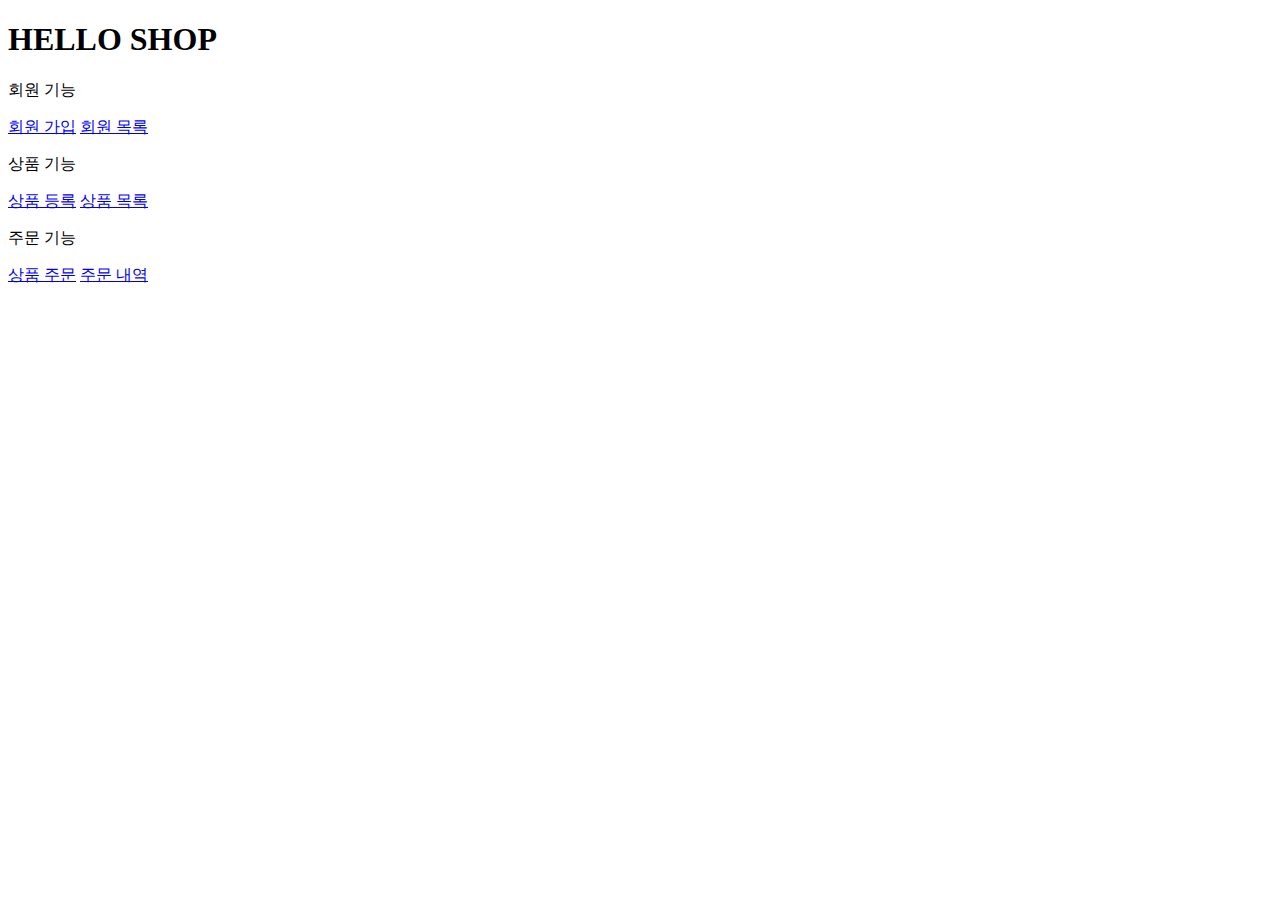
<file: src/main/resources/templates/home.html>
<!DOCTYPE html>
<html xmlns:th="http://www.thymeleaf.org">
<head th:replace="fragments/header :: header">
    <title>Hello</title>
    <meta http-equiv="Content-Type" content="text/html; charset=UTF-8">
</head>
<body>
    <div class = "container">
        <div th:replace="fragments/bodyHeader :: bodyHeader" />

        <div class = "jumbotron">
            <h1>HELLO SHOP</h1>
            <p class="lead">회원 기능</p>
            <p>
                <a class="btn btn-lg btn-secondary" href = "/members/new">회원 가입</a>
                <a class="btn btn-lg btn-secondary" href = "/members">회원 목록</a>
            </p>
            <p class="lead">상품 기능</p>
            <p>
                <a class="btn btn-lg btn-dark" href = "/items/new">상품 등록</a>
                <a class="btn btn-lg btn-dark" href = "/items">상품 목록</a>
            </p>
            <p class="lead">주문 기능</p>
            <p>
                <a class="btn btn-lg btn-info" href = "/order">상품 주문</a>
                <a class="btn btn-lg btn-info" href = "/orders">주문 내역</a>
            </p>
        </div>
        <div th:replace="fragments/footer::footer" />
    </div>
</body>
</html>
</file>
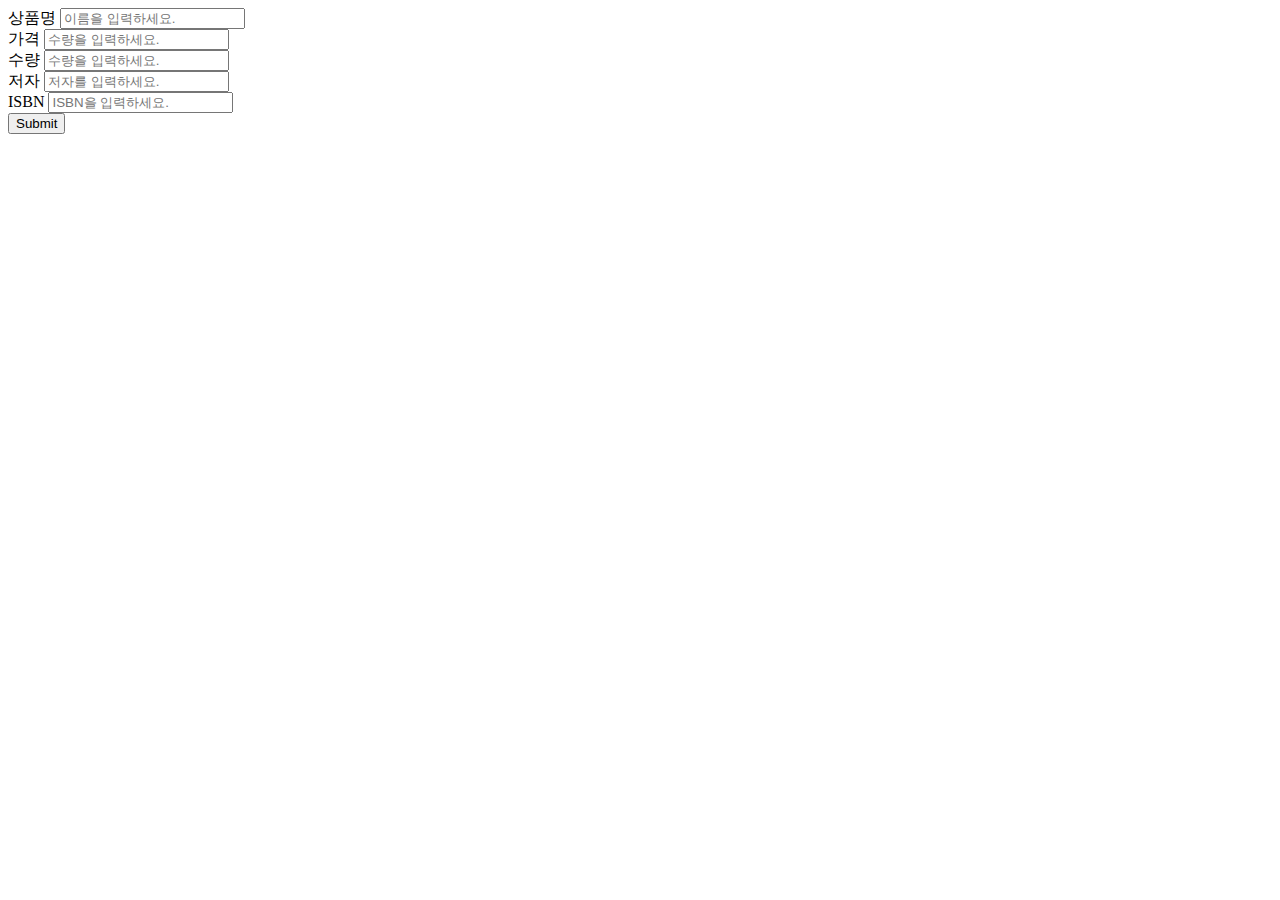
<file: src/main/resources/templates/items/createItemForm.html>
<!DOCTYPE html>
<html xmlns:th="http://www.thymeleaf.org">
<head th:replace="fragments/header::header" />
<body>
    <div class="container">
        <div th:replace="fragments/bodyHeader::bodyHeader" />
        <form th:action="@{/items/new}" th:object="${form}" method="post">
            <div class="form-group">
                <label th:for="name">상품명</label>
                <input type="text" th:field="*{name}" class="form-control"
                       placeholder="이름을 입력하세요.">
            </div>
            <div class="form-group">
                <label th:for="price">가격</label>
                <input type="number" th:field="*{price}" class="form-control"
                       placeholder="수량을 입력하세요.">
            </div>
            <div class="form-group">
                <label th:for="stockQuantity">수량</label>
                <input type="number" th:field="*{stockQuantity}" class="form-control"
                       placeholder="수량을 입력하세요.">
            </div>
            <div class="form-group">
                <label th:for="author">저자</label>
                <input type="text" th:field="*{author}" class="form-control"
                       placeholder="저자를 입력하세요.">
            </div>
            <div class="form-group">
                <label th:for="isbn">ISBN</label>
                <input type="text" th:field="*{isbn}" class="form-control"
                       placeholder="ISBN을 입력하세요.">
            </div>
            <button type="submit" class="btn btn-primary">Submit</button>
        </form>
        <br />
    </div>
</body>
</html>
</file>
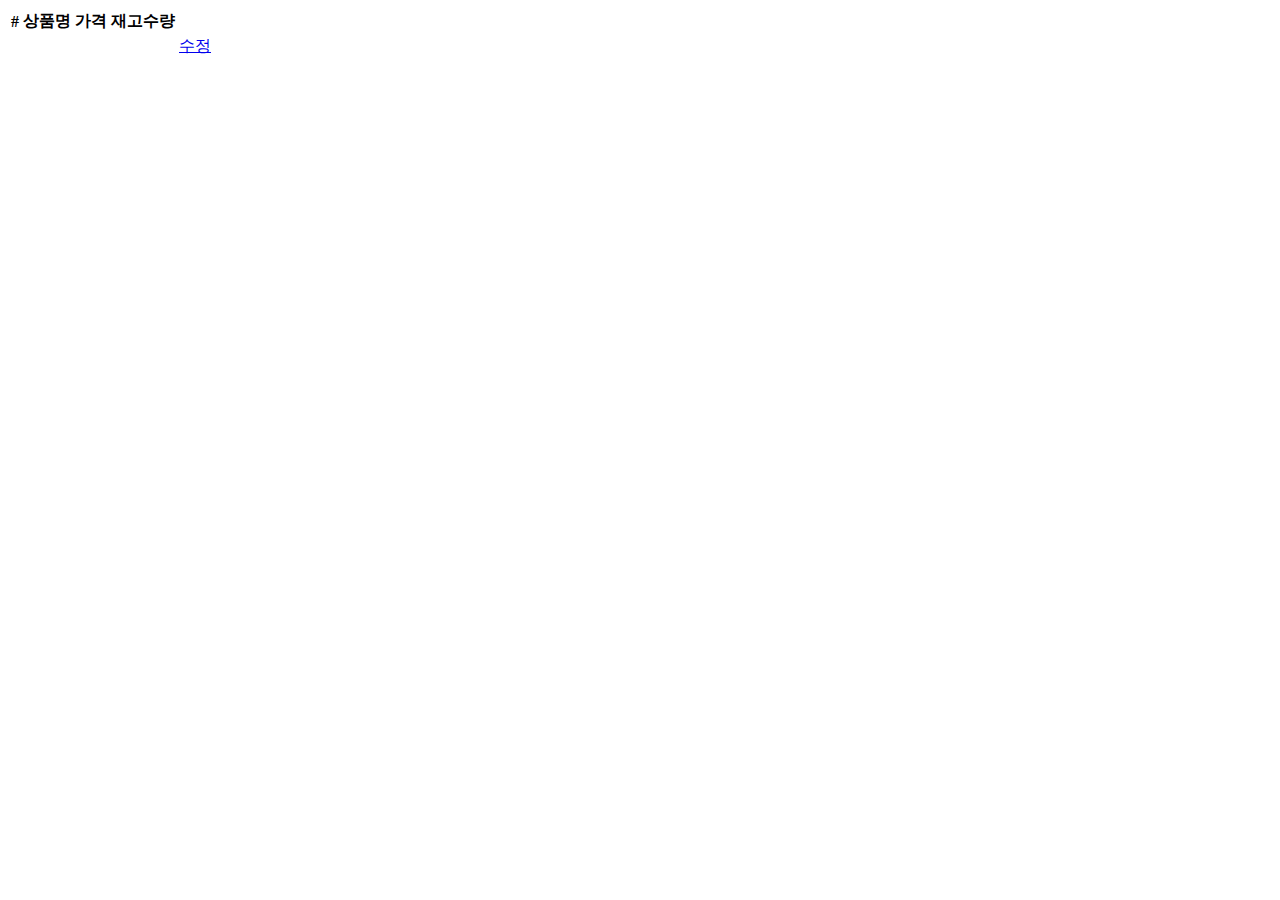
<file: src/main/resources/templates/items/itemList.html>
<!DOCTYPE html>
<html xmlns:th="http://thymeleaf.org">
<head th:replace="fragments/header::header" />
<body>
    <div class="container">
        <div th:replace="fragments/bodyHeader::bodyHeader" />
        <div>
            <table class="table table-striped">
                <thead>
                <tr>
                    <th>#</th>
                    <th>상품명</th>
                    <th>가격</th>
                    <th>재고수량</th>
                    <th></th>
                </tr>
                </thead>
                <tbody>
                    <tr th:each="item:${items}">
                        <td th:text="${item.id}"></td>
                        <td th:text="${item.name}"></td>
                        <td th:text="${item.price}"></td>
                        <td th:text="${item.stockQuantity}"></td>
                        <td>
                            <a href="#" th:href="@{/items/{id}/edit (id=${item.id})}"
                               class="btn btn-primary" role="button">수정</a>
                        </td>
                    </tr>
                </tbody>
            </table>
        </div>
        <div th:replace="fragments/footer::footer"/>
    </div>

</body>
</html>
</file>
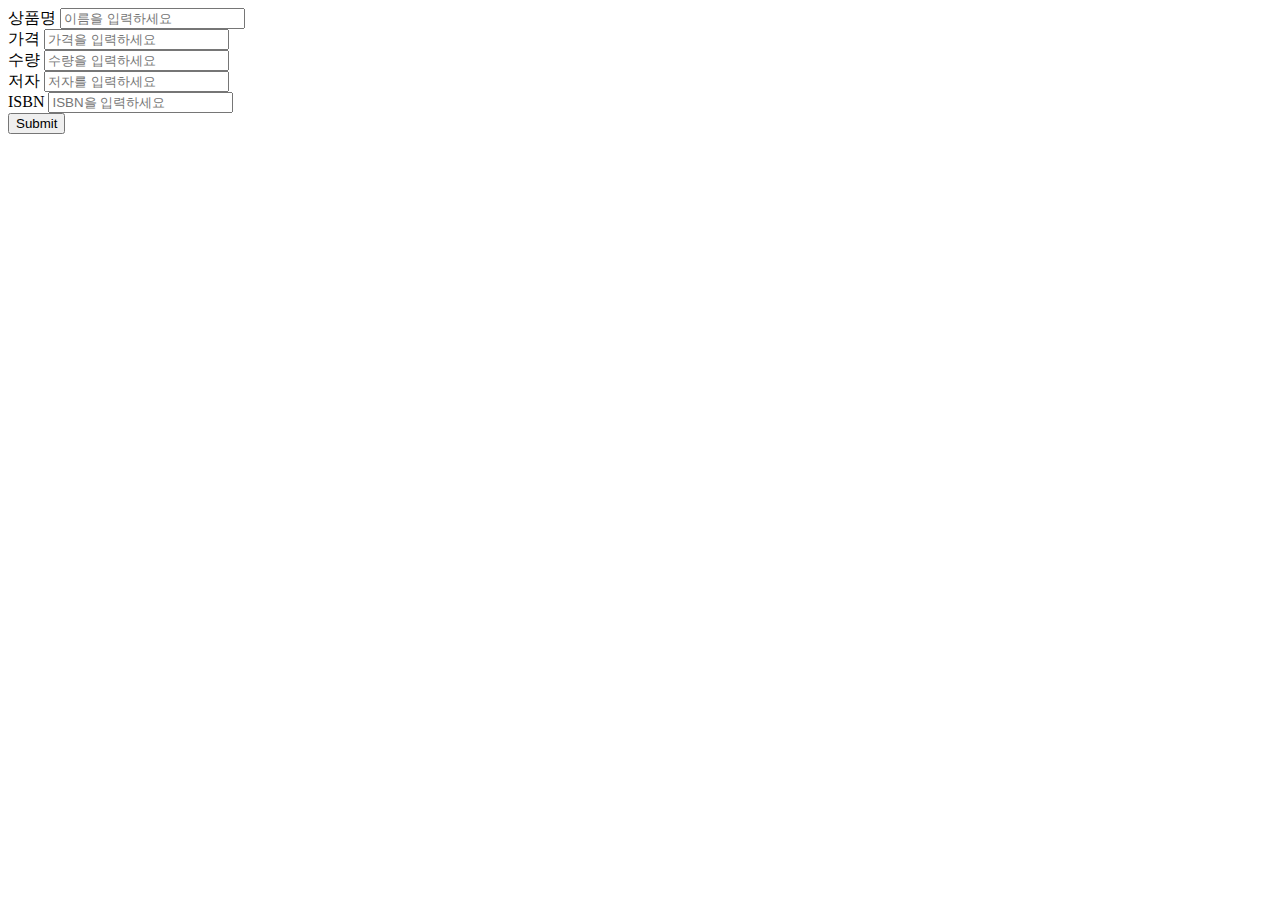
<file: src/main/resources/templates/items/updateItemForm.html>
<!DOCTYPE html>
<html xmlns:th="http://thymeleaf.org">
<head th:replace="fragments/header::header" />
<body>
<div class="container">
    <div th:replace="fragments/bodyHeader::bodyHeader" />

    <form th:object="${form}" method="post">
        <input type="hidden" th:field="*{id}" />
        <div class="form-group">
            <label th:for="name">상품명</label>
            <input type="text" th:field="*{name}" class="form-control"
                placeholder="이름을 입력하세요" />
        </div>
        <div class="form-group">
            <label th:for="price">가격</label>
            <input type="number" th:field="*{price}" class="form-control"
                   placeholder="가격을 입력하세요" />
        </div>
        <div class="form-group">
        <label th:for="stockQuantity">수량</label>
        <input type="number" th:field="*{stockQuantity}" class="form-control"
               placeholder="수량을 입력하세요" />
        </div>
        <div class="form-group">
            <label th:for="author">저자</label>
            <input type="text" th:field="*{author}" class="form-control"
                   placeholder="저자를 입력하세요" />
        </div>
        <div class="form-group">
            <label th:for="isbn">ISBN</label>
            <input type="number" th:field="*{isbn}" class="form-control"
                   placeholder="ISBN을 입력하세요" />
        </div>
        <button type="submit" class="btn btn-primary">Submit</button>
    </form>
    <div th:replace="fragments/footer::footer" />
     </div>
</body>

</html>
</file>
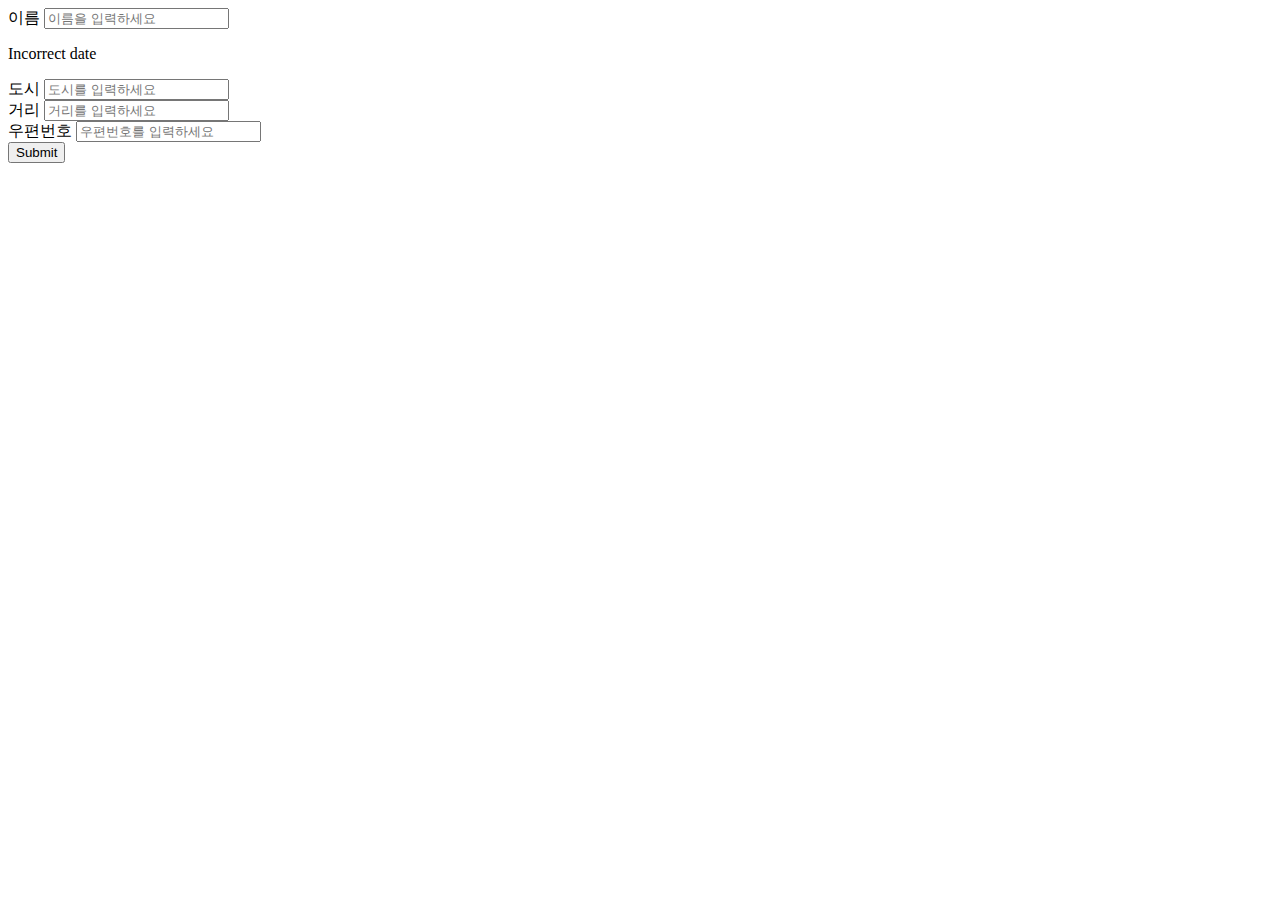
<file: src/main/resources/templates/members/createMemberForm.html>
<!DOCTYPE html>
<html xmlns:th ="http://www.thymeleaf.org">
<head th:replace="fragments/header :: header" />
<style>
    .fieldError {
        border-color: #bd2130;
    }
</style>
<body>
    <div class = "container">
        <div th:replace="fragments/bodyHeader :: bodyHeader" />
        <form role="form" action="/members/new" th:object="${memberForm}" method="post">
            <div class = "form-group">
                <label th:for="name">이름</label>
                <input type="text" th:field="*{name}" class="form-control"
                       placeholder="이름을 입력하세요"
                       th:class="${#fields.hasErrors('name')}? 'form-control fieldError' : 'form-control'">
            <p th:if="${#fields.hasErrors('name')}" th:errors="*{name}">Incorrect date</p>
            </div>
            <div class = "form-group">
                <label th:for="city">도시</label>
                <input type="text" th:field="*{city}" class="form-control"
                       placeholder="도시를 입력하세요">
            </div>
            <div class="form-group">
                <label th:for="street">거리</label>
                <input type="text" th:field="*{street}" class="form-control"
                       placeholder="거리를 입력하세요">
            </div>
            <div class="form-group">
                <label th:for="zipcode">우편번호</label>
                <input type="text" th:field="*{zipcode}" class="form-control"
                       placeholder="우편번호를 입력하세요">
            </div>
            <button type="submit" class="btn btn-primary">Submit</button>
        </form>
        <br />
        <div th:replace="fragments/footer::footer"/>
    </div>
</body>
</html>
</file>
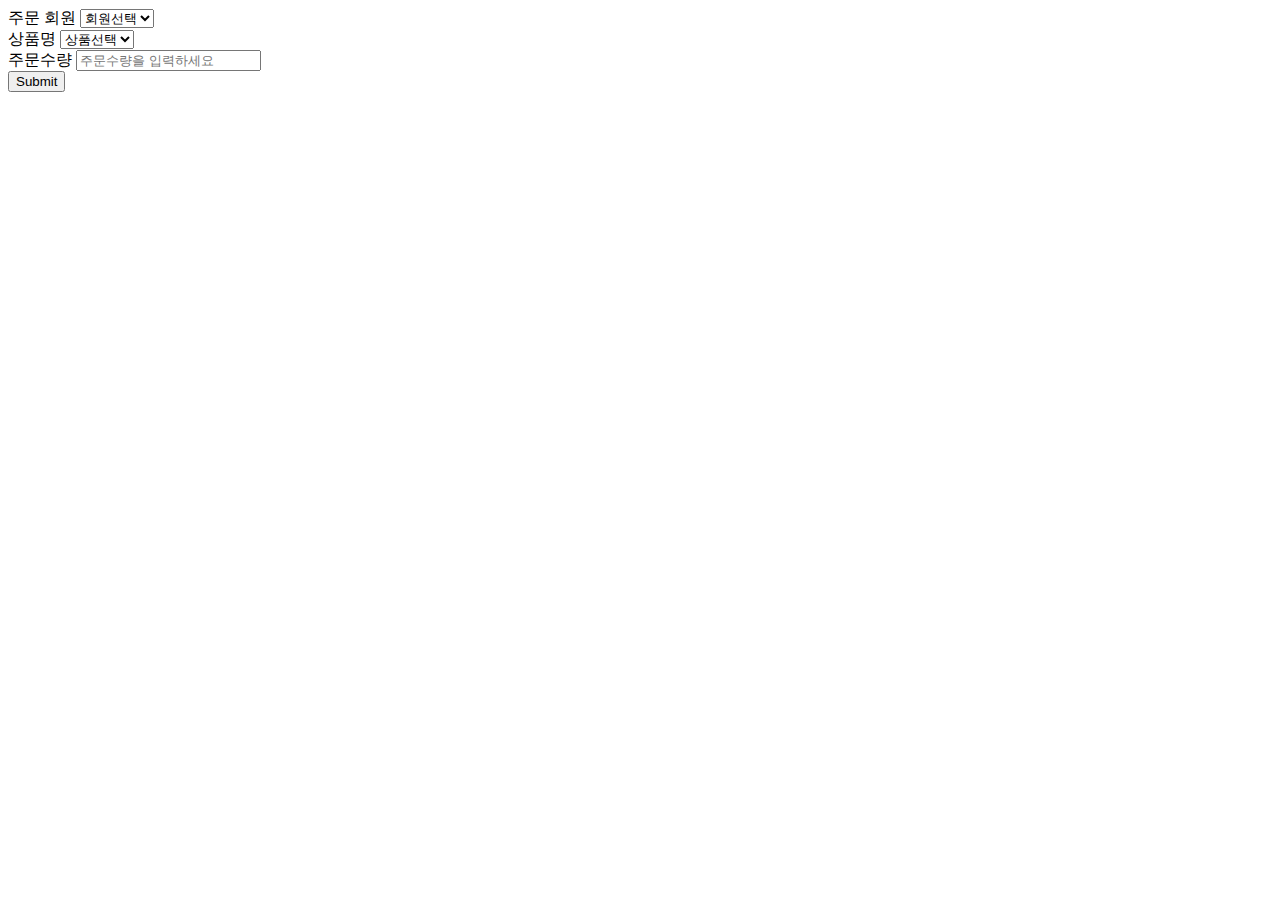
<file: src/main/resources/templates/order/orderForm.html>
<!DOCTYPE html>
<html xmlns:th="http://www.thymeleaf.org">
<head th:replace="fragments/header::header" />
<body>
<div class="container">
    <div th:replace="fragments/bodyHeader::bodyHeader" />

    <form role="form" action="/order" method="post">
        <div class="form-group">
            <label for="member">주문 회원</label>
            <select name="memberId" id="member" class="form-control">
                <option value="">회원선택</option>
                <option th:each="member :${members}"
                        th:value="${member.id}"
                        th:text="${member.name}" />
            </select>
        </div>
        <div class="form-group">
            <label for="item">상품명</label>
            <select name="itemId" id="item" class="form-control">
                <option value="">상품선택</option>
                <option th:each="item :${items}"
                        th:value="${item.id}"
                        th:text="${item.name}" />
            </select>
        </div>
        <div class="form-group">
            <label for="count">주문수량</label>
            <input type="number" name="count" class="form-control" id="count"
                   placeholder="주문수량을 입력하세요">
        </div>
        <button type="submit" class="btn btn-primary">Submit</button>
    </form>
    <br />
    <div th:replace="fragments/footer::footer"/>
</div>
</body>
</html>
</file>
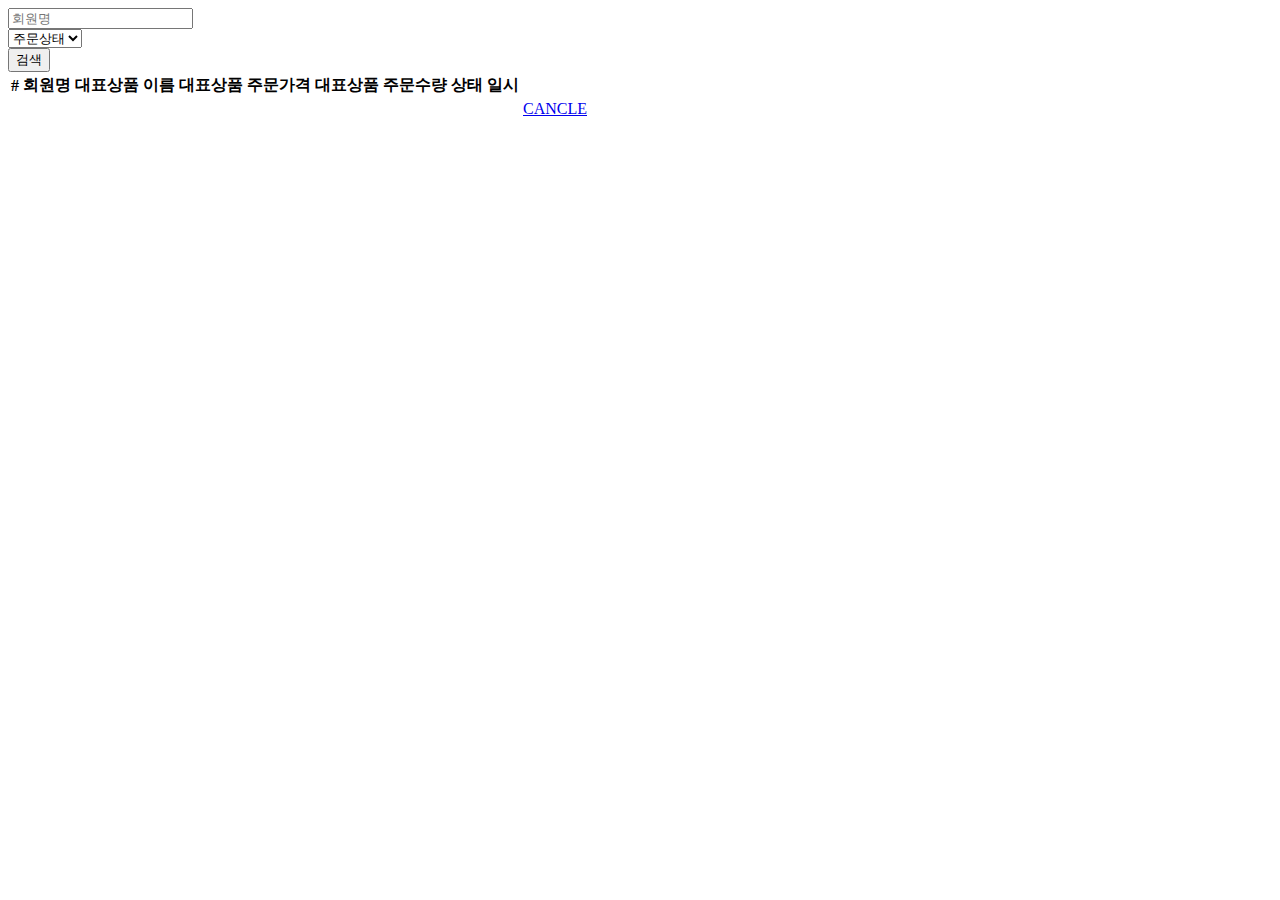
<file: src/main/resources/templates/order/orderList.html>
<!DOCTYPE html>
<html xmlns:th="http://www.thymeleaf.org">
<head th:replace="fragments/header::header" />
<body>
<div class="container">
  <div th:replace="fragments/bodyHeader::bodyHeader" />
  <div>
    <div>
      <form th:object="${orderSearch}" class="form-inline">
        <div class="form-group mb-2">
          <input type="text" th:field="*{memberName}" class="form-control" placeholder="회원명" />
        </div>
        <div class="form-group mx-sm-1 mb-2">
          <select th:field="*{orderStatus}" class="form-control">
            <option value="">주문상태</option>
            <option th:each="status : ${T(jpabook.jpashop.domain.OrderStatus).values()}"
                    th:value="${status}"
                    th:text="${status}">option
            </option>
          </select>
        </div>
        <button type="submit" class="btn btn-primary mb-2">검색</button>
      </form>
    </div>
    <table class="table table-striped">
      <thead>
      <tr>
      <th>#</th>
        <th>회원명</th>
        <th>대표상품 이름</th>
        <th>대표상품 주문가격</th>
        <th>대표상품 주문수량</th>
        <th>상태</th>
        <th>일시</th>
        <th></th>
      </tr>
      </thead>
      <tbody>
      <tr th:each="item : ${orders}">
        <td th:text="${item.id}"></td>
        <td th:text="${item.member.name}"></td>
        <td th:text="${item.orderItems[0].item.name}"></td>
        <td th:text="${item.orderItems[0].orderPrice}"></td>
        <td th:text="${item.orderItems[0].count}"></td>
        <td th:text="${item.status}"></td>
        <td th:text="${item.orderDate}"></td>
        <td>
      <a th:if="${item.status.name() == 'ORDER'}" href="#"
         th:href="'javascript:cancle('+${item.id}+')'"
          class="btn btn-danger">CANCLE</a>
        </td>
      </tr>
      </tbody>
    </table>
  </div>
  <div th:replace="fragments/footer::footer"/>
</div>
</body>
  <script>
    function cancle(id) {
      var form = document.createElement("form");
      form.setAttribute("method", "post");
      form.setAttribute("action", "/orders/" + id + "/cancle");
      document.body.appendChild(form);
      form.submit();
    }
  </script>
</html>
</file>
